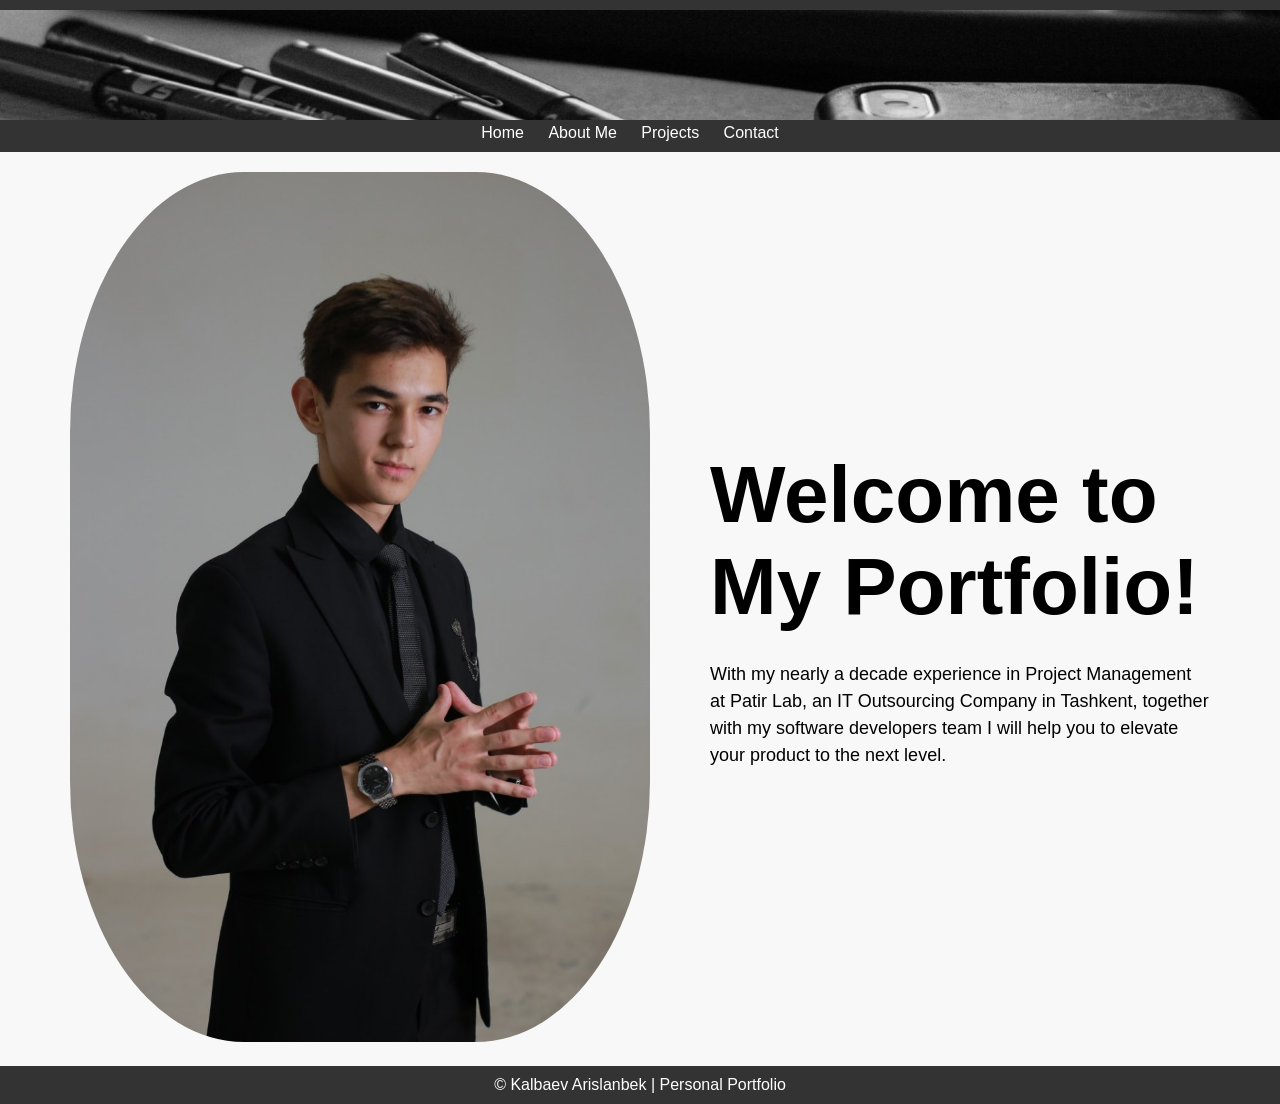
<file: index.html>
<!DOCTYPE html>
<html lang="en">
<head>
    <meta charset="UTF-8">
    <meta name="viewport" content="width=device-width, initial-scale=1.0">
    <title>Home</title>
    <link rel="stylesheet" href="styles.css">
</head>
<body>
    <header>
        <img src="image_2024-04-22_18-50-47.png" alt="Profile Header">
        <nav>
            <ul>
                <li><a href="home.html">Home</a></li>
                <li><a href="about.html">About Me</a></li>
                <li><a href="projects.html">Projects</a></li>
                <li><a href="contact.html">Contact</a></li>
            </ul>
        </nav>
    </header>

    <main>
        <section class="intro-section">
            <div class="intro-image">
                <img src="photo_2022-10-10_21-57-05.jpg" alt="Profile Picture">
            </div>
            <div class="intro-text">
                <h1>Welcome to My Portfolio!</h1>
                <br>
                <p>With my nearly a decade experience in Project Management at Patir Lab, an IT Outsourcing Company in Tashkent, together with my software developers team I will help you to elevate your product to the next level.</p>
            </div>
        </section>
    </main>

    <footer>
        <p>&copy; Kalbaev Arislanbek | Personal Portfolio</p>
    </footer>

    <script src="script.js"></script>
</body>
</html>
</file>
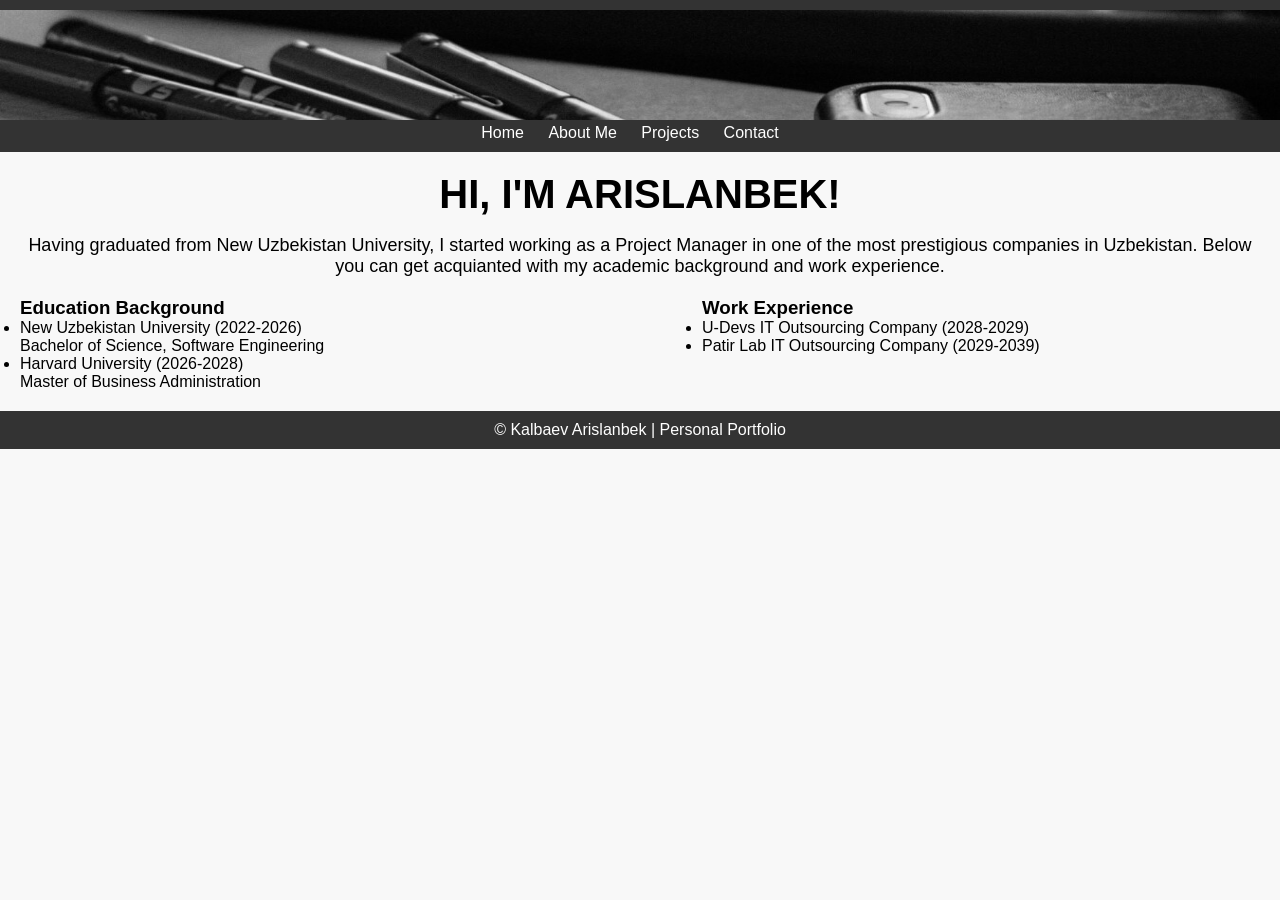
<file: about.html>
<!DOCTYPE html>
<html lang="en">
<head>
    <meta charset="UTF-8">
    <meta name="viewport" content="width=device-width, initial-scale=1.0">
    <title>About Me</title>
    <link rel="stylesheet" href="styles.css">
</head>
<body>
    <header>
        <img src="image_2024-04-22_18-50-47.png" alt="Profile Header">
        <nav>
            <ul>
                <li><a href="home.html">Home</a></li>
                <li><a href="about.html">About Me</a></li>
                <li><a href="projects.html">Projects</a></li>
                <li><a href="contact.html">Contact</a></li>
            </ul>
        </nav>
    </header>

    <main>
        <section class="about">
            <h2>HI, I'M ARISLANBEK!</h2><br>
            <p>Having graduated from New Uzbekistan University, I started working as a Project Manager in one of the most prestigious companies in Uzbekistan. Below you can get acquianted with my academic background and work experience.</p>
        </section>

        <div class="section-container">
            <div class="education">
                <h3>Education Background</h3>
                <ul>
                    <li>New Uzbekistan University (2022-2026)<br>Bachelor of Science, Software Engineering</li>
                    <li>Harvard University (2026-2028)<br>Master of Business Administration</li>
                </ul>
            </div>

            <div class="work-experience">
                <h3>Work Experience</h3>
                <ul>
                    <li>U-Devs IT Outsourcing Company (2028-2029)</li>
                    <li>Patir Lab IT Outsourcing Company (2029-2039)</li>
                </ul>
            </div>
        </div>
    </main>

    <footer>
        <p>&copy; Kalbaev Arislanbek | Personal Portfolio</p>
    </footer>

    <script src="script.js"></script>
</body>
</html>
</file>
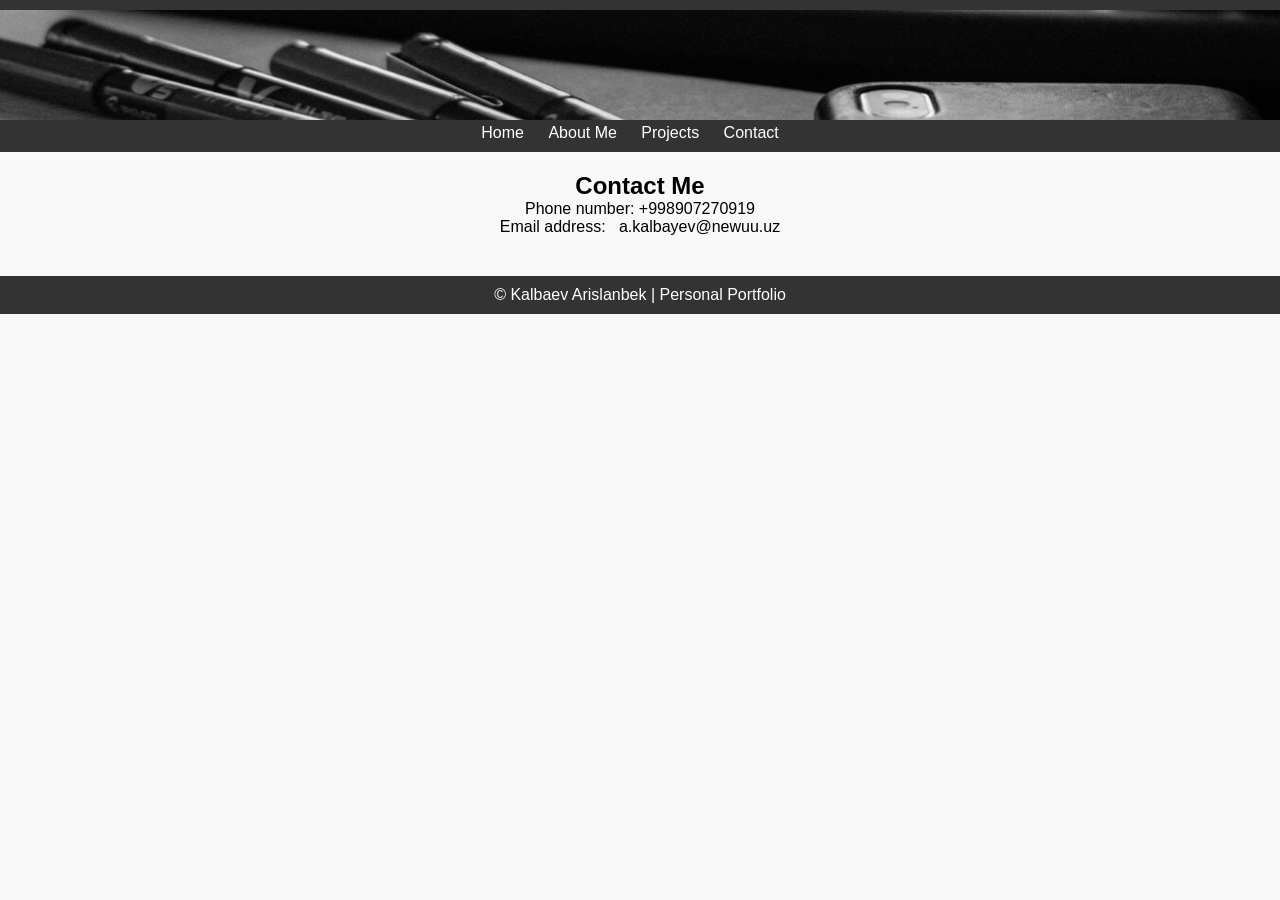
<file: contact.html>
<!DOCTYPE html>
<html lang="en">
<head>
    <meta charset="UTF-8">
    <meta name="viewport" content="width=device-width, initial-scale=1.0">
    <title>Contact</title>
    <link rel="stylesheet" href="styles.css">
</head>
<body>
    <header>
        <img src="image_2024-04-22_18-50-47.png" alt="Profile Header">
        <nav>
            <ul>
                <li><a href="home.html">Home</a></li>
                <li><a href="about.html">About Me</a></li>
                <li><a href="projects.html">Projects</a></li>
                <li><a href="contact.html">Contact</a></li>
            </ul>
        </nav>
    </header>

    <main>
        <section class="contact">
            <h2>Contact Me</h2>
            <p>Phone number: +998907270919<br>Email address: &nbsp; a.kalbayev@newuu.uz</p>
        </section>
    </main>

    <footer>
        <p>&copy; Kalbaev Arislanbek | Personal Portfolio</p>
    </footer>

    <script src="script.js"></script>
</body>
</html>
</file>
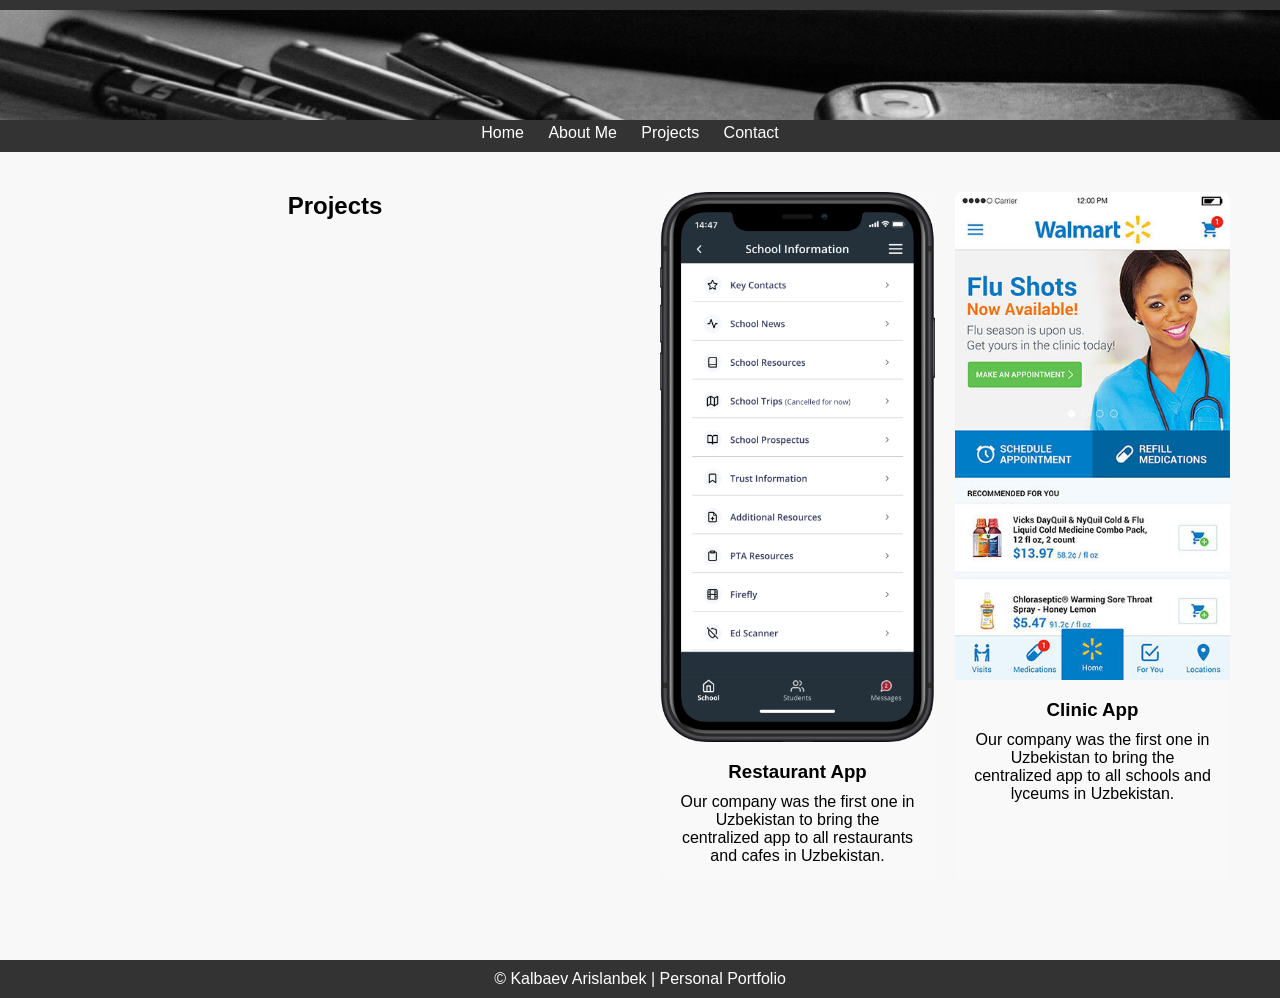
<file: projects.html>
<!DOCTYPE html>
<html lang="en">
<head>
    <meta charset="UTF-8">
    <meta name="viewport" content="width=device-width, initial-scale=1.0">
    <title>Projects</title>
    <link rel="stylesheet" href="styles.css">
</head>
<body>
    <header>
        <img src="image_2024-04-22_18-50-47.png" alt="Profile Header">
        <nav>
            <ul>
                <li><a href="home.html">Home</a></li>
                <li><a href="about.html">About Me</a></li>
                <li><a href="projects.html">Projects</a></li>
                <li><a href="contact.html">Contact</a></li>
            </ul>
        </nav>
    </header>

    <main>
        <section class="projects">
            <h2>Projects</h2>
            <div class="project-list">
                <div class="project">
                    <img src="school_info.png" alt="School App">
                    <div class="project-details">
                        <h3>Restaurant App</h3>
                        <p>Our company was the first one in Uzbekistan to bring the centralized app to all restaurants and cafes in Uzbekistan.</p>
                    </div>
                </div>
                
                <div class="project">
                    <img src="Walmart-v3-081216-Home.jpg" alt="School App">
                    <div class="project-details">
                        <h3>Clinic App</h3>
                        <p>Our company was the first one in Uzbekistan to bring the centralized app to all schools and lyceums in Uzbekistan.</p>
                    </div>
                </div>

            </div>
        </section>
    </main>

    <footer>
        <p>&copy; Kalbaev Arislanbek | Personal Portfolio</p>
    </footer>

    <script src="script.js"></script>
</body>
</html>
</file>
<file: styles.css>
* {
    margin: 0;
    padding: 0;
    box-sizing: border-box;
}

body {
    font-family: Arial, sans-serif;
    background-color: #f8f8f8;
}

header {
    background-color: #333;
    color: #fff;
    padding: 10px 0;
}

header img {
    height: 110px;
    width: 1820px;
    position: center;
}

nav ul {
    list-style-type: none;
    text-align: center;
}

nav ul li {
    display: inline;
    margin-right: 20px;
}

nav ul li a {
    text-decoration: none;
    color: #fff;
}

main {
    padding: 20px;
}

footer {
    background-color: #333;
    color: #fff;
    text-align: center;
    padding: 10px 0;
}

.hero {
    text-align: center;
    margin-top: 50px;
}

.about, .projects, .contact {
    margin-bottom: 20px;
    text-align: center;
}

.projects {
    display: grid;
    grid-template-columns: repeat(auto-fit, minmax(250px, 1fr));
    grid-gap: 20px;
}

.projects .project-card {
    background-color: #fff;
    padding: 20px;
    border-radius: 5px;
    box-shadow: 0 2px 4px rgba(0, 0, 0, 0.1);
}

.projects .project-card h3 {
    margin-bottom: 10px;
}

.projects .project-card p {
    color: #666;
}





/* Main section */
.intro-image img{
    height: 70%;
    width: 70%;
    position: left;
    margin-left: 50px;
}

.intro-section {
    display: flex;
    align-items: center; 
    justify-content: center; 
}

.intro-image {
    flex: 1; 
    margin-right: 100px; 
    text-align: left; 
}

.intro-text {
    flex: 1; 
    margin-left: 10px;
    max-width: 500px;
    margin-right: 50px;
    text-align: left; 
}

.intro-image img {
    width: 100%; 

    height: auto; 
    border-radius: 30%; 
}

.intro-text h1 {
    font-size: 80px; 
    margin-bottom: 10px;
}

.intro-text p {
    font-size: 18px; 
    line-height: 1.5; 
}

/*About me*/

main .about {
    text-align: center;
}

.about h2 {
    text-align: center;
    font-size: 40px; 
}

.about p{
    text-align: center;
    font-size: 18px;
}

.section-container {
    display: flex;
    justify-content: space-between; 
}

.education,
.work-experience {
    flex-basis: 45%; 
}

.education h3,
.work-experience h3 {
    margin-top: 0; 
}

.education p,
.work-experience p {
    margin-top: 5px; 
}

/*Projects*/

/* styles.css */

.projects {
    text-align: center; /* Center the content horizontally */
    padding: 20px;
}

.project-list {
    display: flex;
    flex-wrap: wrap;
    justify-content: center; /* Center the projects horizontally */
    gap: 20px;
}

.project {
    width: calc(50% - 20px); /* Set width to 50% of container width minus gap */
    background-color: #f9f9f9;
    border-radius: 8px;
    overflow: hidden;
    margin-bottom: 20px; /* Add margin to separate each project */
}

.project img {
    width: 100%;
    height: auto;
    border-top-left-radius: 8px;
    border-top-right-radius: 8px;
}

.project-details {
    padding: 15px;
}

.project-details h3 {
    margin-top: 0;
    margin-bottom: 10px;
}

.project-details p {
    margin: 0;
}

.projects h2 {
    margin-bottom: 20px; /* Add space between Projects heading and projects */
}
</file>
